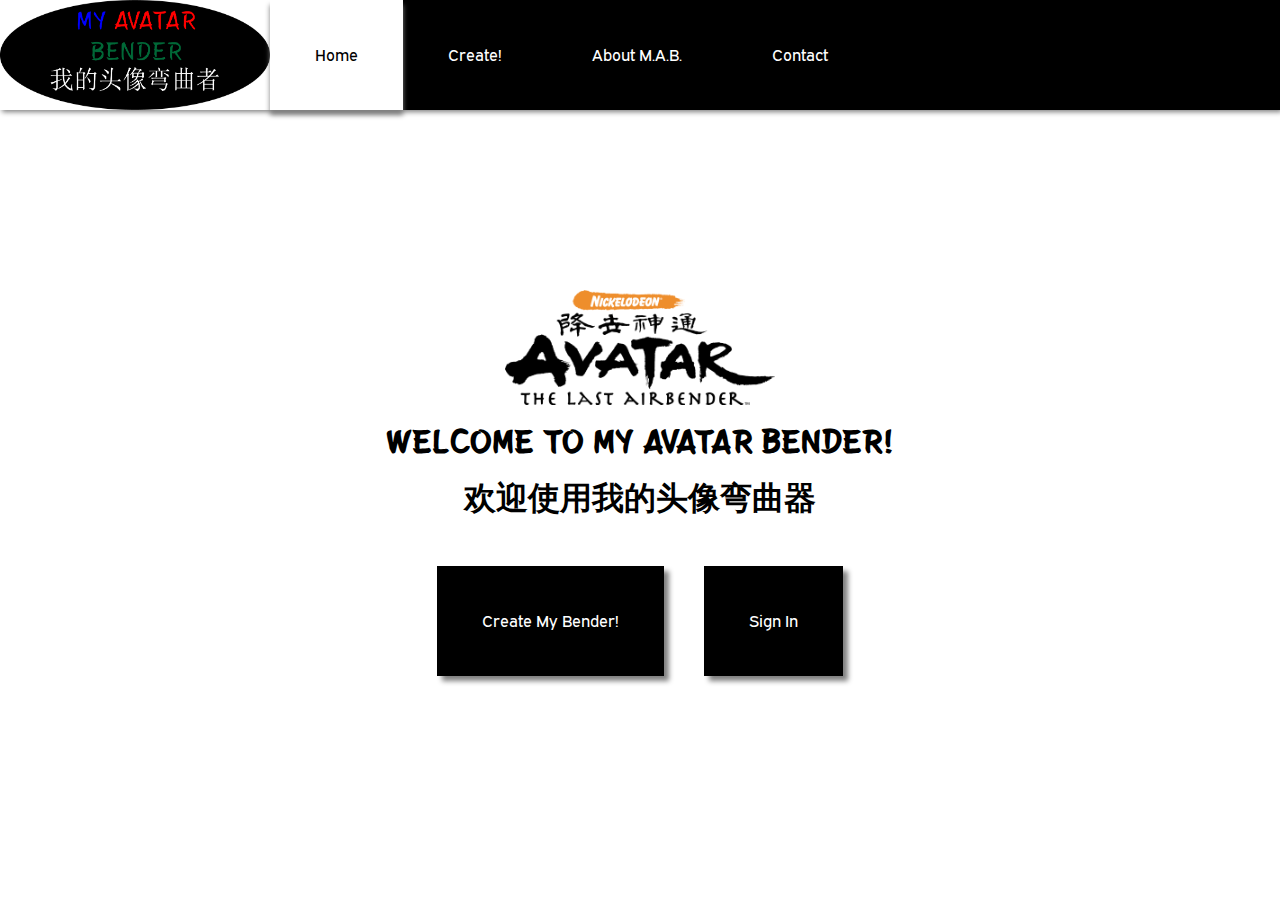
<file: index.html>
<!DOCTYPE html>
<!--[if lt IE 7]>      <html class="no-js lt-ie9 lt-ie8 lt-ie7"> <![endif]-->
<!--[if IE 7]>         <html class="no-js lt-ie9 lt-ie8"> <![endif]-->
<!--[if IE 8]>         <html class="no-js lt-ie9"> <![endif]-->
<!--[if gt IE 8]><!--> <html class="no-js"> <!--<![endif]-->
    <head>
        <meta charset="utf-8">
        <meta http-equiv="X-UA-Compatible" content="IE=edge">
        <title>My Avatar Bender</title>
        <meta name="description" content="">
        <meta name="viewport" content="width=device-width, initial-scale=1">
        <link rel="stylesheet" href="/css/main.css">
    </head>
    <body>
       
        <nav>
            <img class="mainlogo" src="/images/myavatarbender.png" alt="My Avatar Bender Logo" />
            <ul>
                <a class="navlinkon" href="/index.html"><li>Home</li></a>
                <a id = "createlinknav" class="navlink" href="/html/create.html"><li>Create!</li></a>
                <a class="navlink" href="/html/about.html"><li>About M.A.B.</li></a>
                <a class="navlink" href="/html/contact.html"><li>Contact</li></a>
            </ul>
        </nav>

        <main>

            <div class="maindiv">

                <img class="mainlogomain" src="/images/avatarlogo.png" alt="My Avatar Bender Logo" />
                <h1>Welcome to My Avatar Bender!</h1>
                <h1 class="h1chinese">欢迎使用我的头像弯曲器</h1>
                <a id = "createlink" href="html/create.html" class="button">Create My Bender!</a>

                <p class="pinfo" id="pinfo">You already have an account, so all you need to do is sign in below.</p>

                <a id="gohomelink" class="button">Sign In</a>

            </div>

        </main>

        <footer>



        </footer>
        
        <script src="/js/gohome.js"></script>
    </body>
</html>
</file>
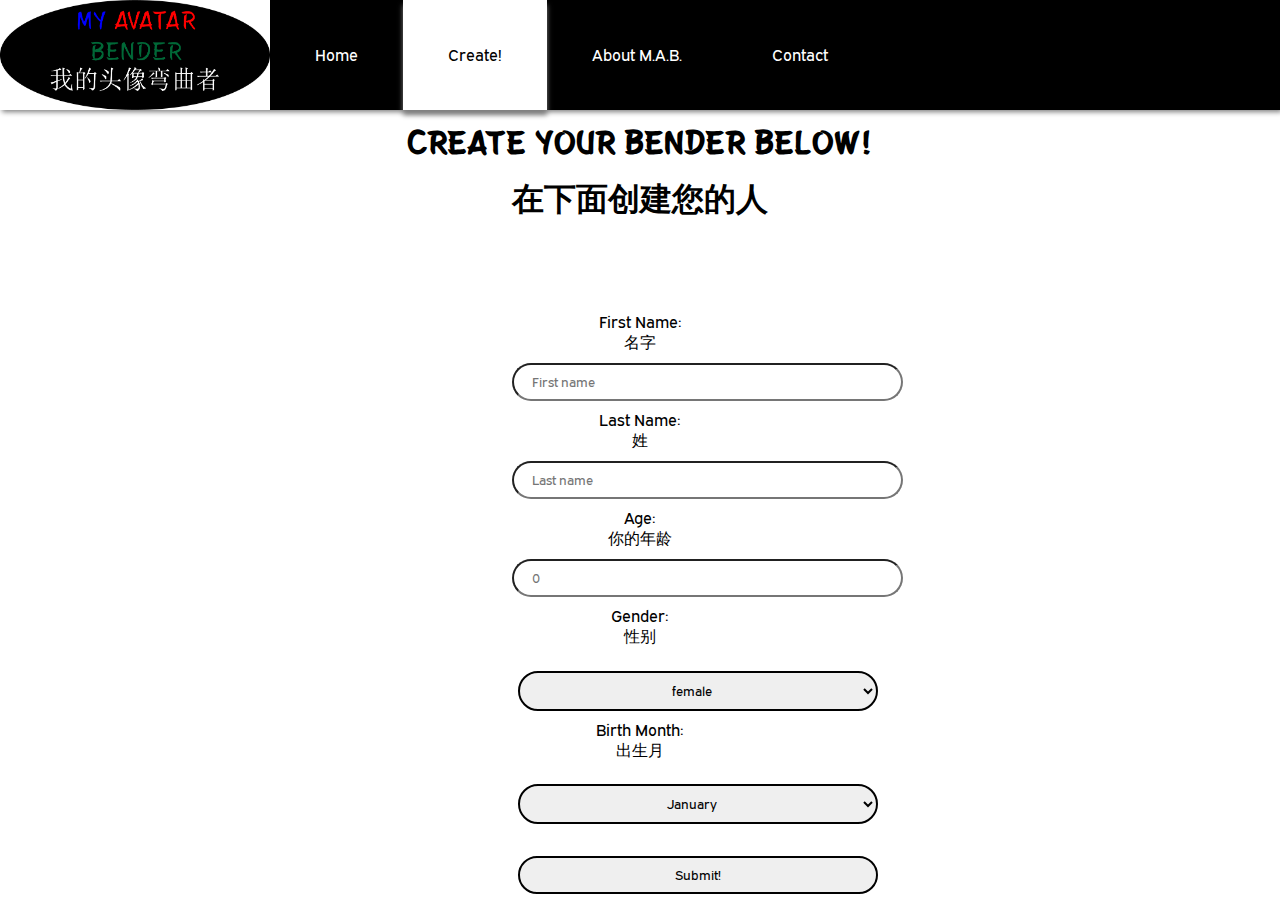
<file: html/create.html>
<!DOCTYPE html>
<!--[if lt IE 7]>      <html class="no-js lt-ie9 lt-ie8 lt-ie7"> <![endif]-->
<!--[if IE 7]>         <html class="no-js lt-ie9 lt-ie8"> <![endif]-->
<!--[if IE 8]>         <html class="no-js lt-ie9"> <![endif]-->
<!--[if gt IE 8]><!--> <html class="no-js"> <!--<![endif]-->
    <head>
        <meta charset="utf-8">
        <meta http-equiv="X-UA-Compatible" content="IE=edge">
        <title>Create!</title>
        <meta name="description" content="">
        <meta name="viewport" content="width=device-width, initial-scale=1">
        <link rel="stylesheet" href="/css/main.css">
    </head>
    <body>
       
        <nav>
            <img class="mainlogo" src="/images/myavatarbender.png" alt="My Avatar Bender Logo" />
            <ul>
                <a class="navlink" href="/index.html"><li>Home</li></a>
                <a class="navlinkon" href="/html/create.html"><li>Create!</li></a>
                <a class="navlink" href="/html/about.html"><li>About M.A.B.</li></a>
                <a class="navlink" href="/html/contact.html"><li>Contact</li></a>
            </ul>
        </nav>

        <main>

            <div class="maindiv">

            <h1>Create Your Bender Below!</h1>
            <h1 class="h1chinese">在下面创建您的人</h1>

            <form id="mainform" class="createform">
                <label>First Name:</label>
                <label>名字</label>
                <input id="firstname" type="text" name="firstname" placeholder="First name" required />
                <label>Last Name:</label>
                <label>姓</label>
                <input id="lastname" type="text" name="lastname" placeholder="Last name" required />
                <label>Age:</label>
                <label>你的年龄</label>
                <input id="age" type="number" name="age" placeholder="0" required />

                <label>Gender:</label>
                <label>性别</label>
                <select class="submit" name="gender" id="gender" required>
                    <option>female</option>
                    <option>male</option>
                    <option>perfer not to say</option>
                </select>

                <label>Birth Month:</label>
                <label>出生月</label>
                <select class="submit" name="months" id="month" required>
                    <option value="January">January</option>
                    <option value="Feburary">Feburary</option>
                    <option value="March">March</option>
                    <option value="April">April</option>
                    <option value="May">May</option>
                    <option value="June">June</option>
                    <option value="July">July</option>
                    <option value="August">August</option>
                    <option value="September">September</option>
                    <option value="October">October</option>
                    <option value="November">November</option>
                    <option value="December">December</option>
                </select>
                <button class="submit" type="button" onclick="GetInput();">Submit!</button>         

                </form>
                <div class="container" id="aboutdiv">
                <p id="aboutyou"></p>
                <a class="elementlink" id="avatarlink" href="/html/avatar.html">View The Avatar Page</a>
                <a class="elementlink" id="earthlink" href="/html/earth.html">View The Earth Bending Page</a>
                <a class="elementlink" id="firelink" href="/html/fire.html">View The Fire Bending Page</a>
                <a class="elementlink" id="waterlink" href="/html/water.html">View The Water Bending Page</a>
                <a class="elementlink" id="airlink" href="/html/air.html">View The Air Bending Page</a>

                <!-- <button type="button" class="submit" id="btn1" onclick="secondInput();">Next</button> -->

                <!-- <div id="secondaboutdiv">
                <p id="secondabout"></p>
                </div>

                </div> -->

            <script src="/js/create.js"></script>

            </div>

        </main>

        <footer>

        </footer>
        
    </body>
</html>
</file>
<file: css/main.css>
* {
    margin: 0px;
    padding: 0px;
}

@font-face {
    font-family: "go3v2";
    src: url("/fonts/Belepotan-Normal.otf");
    }

    @font-face {
        font-family: "express";
        src: url("/fonts/express.ttf");
        }

/* Desktop */

@media only screen and (min-width: 601px) {

.mainlogo {
    width: 30vh;
    /* height: 5rem; */
    background-color: white;
}

.waterbg {
    background-image: url("/images/bgs/water.jpg");
    background-size: cover;
}

.earthbg {
    background-image: url("/images/bgs/earth.jpg");
    background-size: cover;
}

.firebg {
    background-image: url("/images/bgs/fire.png");
    background-size: cover;
}

.airbg {
    background-image: url("/images/bgs/air.jpg");
    background-size: cover;
}

.mainlogomain {
    width: 30vh;
    /* height: 5rem; */
    background-color: white;
    margin-top: 20vh;
}

.createbody {
    background-color: black;
}

nav {
    width: 100%;
    display: flex;
    background-color: black;
    box-shadow: 2px 2px 5px grey;
}

ul {
    display: flex;
    flex-direction: row;
}

#ABOUTyou {
    /* text-align: center; */
    padding-left: 2vh;
    margin-top: 2vh;
    padding-right: 2vh;
}

li {
    margin: 5vh;
    list-style-type: none;
    font-family: 'express', helvetica;
}

.navlink {
    text-decoration: none;
    color: white;
}

.navlinkon {
    color: black;
    background-color: white;
    text-decoration: none;
    box-shadow: grey 0px 5px 5px
}

.navlink:hover {
    /* background-color: grey; */
    /* color: black; */
    box-shadow: grey 0px 5px 5px;
}

.navlinkon:hover {
    background-color: grey;
    color: black;
    box-shadow: none;
}

.maindiv {
    text-align: center;
}

h1 {
    margin: 2vh;
    /* margin-bottom: 10vh; */
    background-color: white;
    /* padding-top: 2vh; */
    font-family: 'go3v2', Helvetica;
    }

.h1chinese {
    margin-top: 0px;
    margin-bottom: 10vh;
}

.pinfo {
    margin-bottom: 10vh;
}

.button {
    padding: 5vh;
    text-align: center;
    margin: 2vh;
    text-decoration: none;
    background-color: black;
    color: white;
    box-shadow: grey 5px 5px 5px;
    font-family: 'express', helvetica;
}

.button:hover {
    border: black solid 2px;
    background-color: white;
    color: black;
    /* margin-top: 2vh; */
    box-shadow: grey 2px 2px 5px;
}

.button:active {
    border: black solid 2px;
    background-color: white;
    color: black;
    box-shadow: none;
}

.createform {
    display: flex;
    flex-direction: column;
    justify-content: center;
}

input {
    width: 40vh;
    margin: 1vh;
    margin-left: 40%;
    padding: 1vh;
    padding-left: 2vh;
    border-radius: 25px;
    /* text-align: center; */
    font-family: 'express', helvetica;
}

label {
    font-family: 'express', helvetica;
}

.submit {
    text-align: center;
    width: 40vh;
    margin: 1vh;
    margin-top: 2.5vh;
    margin-left: 40.5%;
    padding-left: 2vh;
    padding-right: 2vh;
    padding: 1vh;
    border-radius: 25px;
    font-family: 'express', helvetica;
    border: 2px black solid;
}

.container {
    margin-left: 25%;
    margin-right: 25%;
    display: flex;
    flex-wrap: wrap;
    background-color: white;
    height: 64vh;
    /* padding: 3vh; */
    display: flex;
    justify-content: center;
    padding-top: 10vh;
    padding-bottom: 13.5vh;
    flex-direction: column;
    /* text-align: center; */
}

.homeimage {
    
}

#aboutYOU {
    text-align: center;
    display: flex;
    justify-content: center;
    /* padding-left: 2vh; */
}

.elementlink {
    text-decoration: none;
    color: black;
    border: black solid 2px;
    padding: 5vh 0vh 5vh 0vh;
    margin: 2% 20% 0% 20%;
}
}


/* Mobile */


@media only screen and (max-width: 600px) {

    .mainlogo {
        width: 10vh;
        /* height: 5rem; */
        background-color: white;
        height: 10vh;
    }

    .mainlogomain {
        width: 30vh;
        /* height: 5rem; */
        background-color: white;
        margin-top: 2vh;
    }
    
    .createbody {
        background-color: black;
    }
    
    nav {
        width: 100%;
        display: flex;
        background-color: black;
    }

    .waterbg {
        background-image: url("/images/bgs/water.jpg");
        background-size: cover;
    }
    
    .earthbg {
        background-image: url("/images/bgs/earth.jpg");
        background-size: cover;
    }
    
    .firebg {
        background-image: url("/images/bgs/fire.png");
        background-size: cover;
    }
    
    .airbg {
        background-image: url("/images/bgs/air.jpg");
        background-size: cover;
    }

    #ABOUTyou {
        text-align: center;
        margin-top: 2vh;
        padding-left: 2vh;
        padding-right: 2vh;
    }
    
    ul {
        display: flex;
        flex-direction: row;
        flex-wrap: wrap;
    }
    
    li {
        margin: 5vh;
        list-style-type: none;
        font-family: 'express', helvetica;
    }
    
    .navlink {
        text-decoration: none;
        color: white;
    }
    
    .navlinkon {
        color: black;
        background-color: white;
        text-decoration: none;
        box-shadow: grey 0px 5px 5px
    }
    
    .navlink:hover {
        background-color: grey;
        color: black;
        box-shadow: grey 0px 5px 5px;
    }
    
    .navlinkon:hover {
        background-color: grey;
        color: black;
        box-shadow: none;
    }
    
    .maindiv {
        text-align: center;
        display: flex;
        justify-content: center;
        flex-wrap: wrap;
        flex-direction: row;
    }
    
    h1 {
        margin: 2vh;
        /* margin-bottom: 5vh; */
        background-color: white;
        padding: 2vh;
        font-family: 'go3v2', helvetica;
        }

    .h1chinese {
        margin-top: 0px;
        margin-bottom: 6vh;
        }
    
    .button {
        padding: 5vh;
        text-align: center;
        margin: 2vh;
        text-decoration: none;
        background-color: black;
        color: white;
        box-shadow: grey 5px 5px 5px;
        font-family: 'express', helvetica;
    }
    
    .button:hover {
        border: black solid 2px;
        background-color: white;
        color: black;
        box-shadow: grey 2px 2px 5px;
    }
    
    .button:active {
        border: black solid 2px;
        background-color: white;
        color: black;
        box-shadow: none;
    }
    
    .createform {
        display: flex;
        flex-direction: column;
        justify-content: center;
    }
    
    input {
        /* width: 40vh; */
        margin: 1vh;
        /* margin-left: 40%; */
        padding: 2vh;
        padding-left: 2vh;
        border-radius: 25px;
        /* text-align: center; */
        font-family: 'express', helvetica;
    }

    label {
        font-family: 'express', helvetica;
    }

    #aboutYOU {
        text-align: center;
    }
    
    .submit {
        /* width: 40vh; */
        margin: 1vh;
        margin-top: 2.5vh;
        /* margin-left: 40.5%; */
        padding: 2vh;
        border-radius: 25px;
        font-family: 'express', helvetica;
        border: 2px black solid;
    }
    
    .container {
        margin-left: 5%;
        margin-right: 5%;
        display: flex;
        flex-wrap: wrap;
        background-color: white;
        padding: 2vh;
    }
}
</file>
